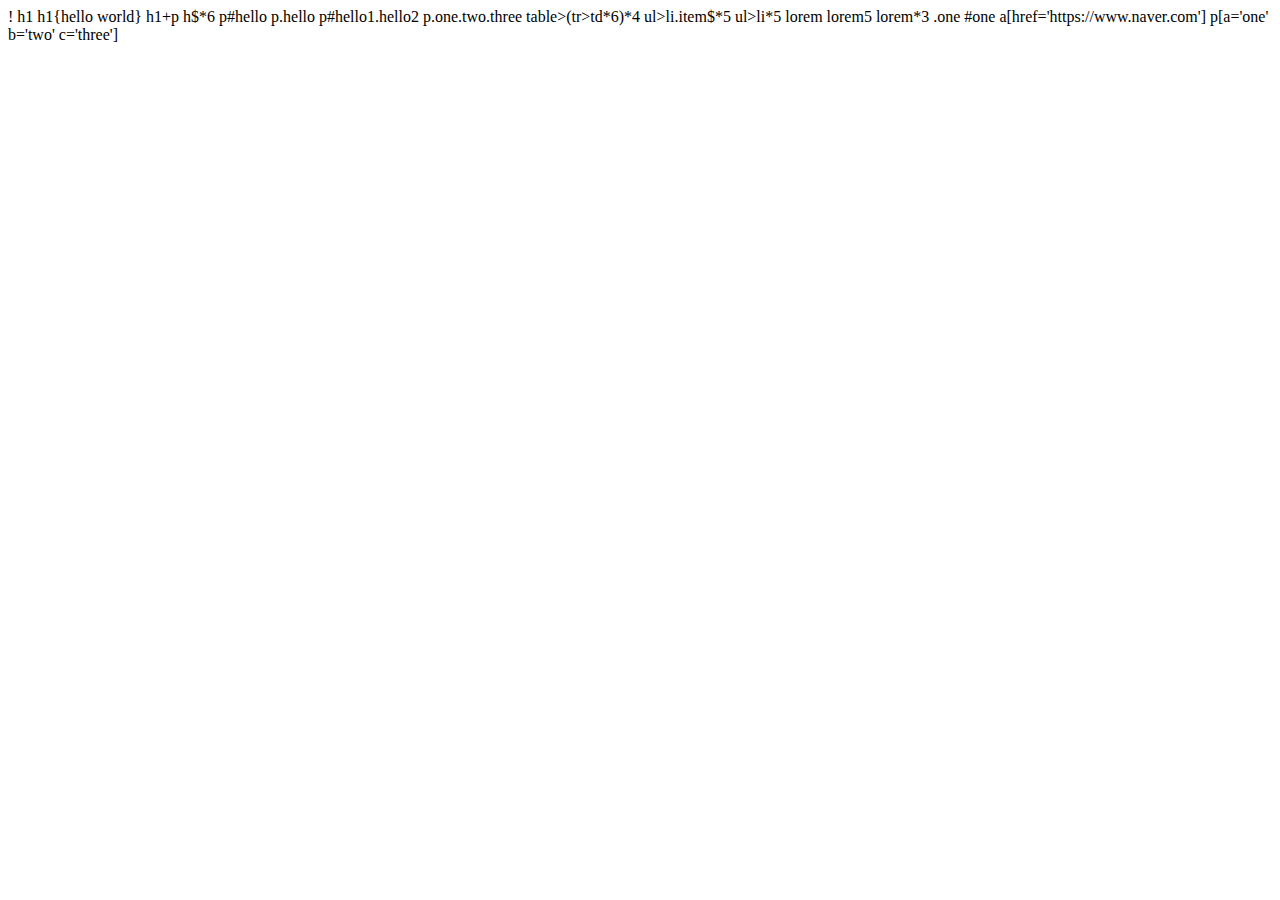
<file: index.html>
<!DOCTYPE html>
<html lang="en">
<head>
    <meta charset="UTF-8">
    <meta http-equiv="X-UA-Compatible" content="IE=edge">
    <meta name="viewport" content="width=device-width, initial-scale=1.0">
    <title>Document</title>
</head>
<body>
    <!DOCTYPE html>
    <html lang="en">
    <head>
        <meta charset="UTF-8">
        <meta http-equiv="X-UA-Compatible" content="IE=edge">
        <meta name="viewport" content="width=device-width, initial-scale=1.0">
        <title>Document</title>

        <!-- <style>
        p{
            pos
            pos:a
            t
            r
            b
            l
            d
            d:f
            v
            m
            matop
            mbot
            mle
            mri
            c
        }
    </style> -->
    </head>
    <body>
        !
        h1
        h1{hello world}
        h1+p
        h$*6
        p#hello
        p.hello
        p#hello1.hello2
        p.one.two.three
        table>(tr>td*6)*4
        ul>li.item$*5
        ul>li*5
        lorem
        <!-- 5개 단어 -->
        lorem5
        <!-- 3개 문장 -->
        lorem*3
        .one
        #one
        a[href='https://www.naver.com']
        p[a='one' b='two' c='three']
        <!-- 
            단축키
            - 모든 단축키 : `Ctrl + K + S`
            - Settings : `Ctrl + ,` (오른쪽 상단에 Settings.json file open으로 좀 더 다양한 커스터마이징 가능)
            - Sidebar : `Ctrl + B`
            - Terminal : `Ctrl + Shift + `` (백틱, 틸트, 템플릿리터럴)
            - Command palette : `Ctrl + Shift + P, F1`
            - 동시 선택 : `Ctrl + D` (2번 입력, `Ctrl + Shift + D`와 같은 역할)
            - 동시 수정 : `Ctrl` + `Alt` + `방향키(상, 하)`, `Alt + Click`, `Alt + Shift + Drag`, `Alt + Shift + i`
            - Quick Open : `Ctrl + P`
            - 문장의 양 끝 : `Home` / `End`
            - 코드의 양 끝 : `Ctrl + Home` / `Ctrl + End`
            - 복사 / 붙여넣기 : `Ctrl + C` / `Ctrl + V` / `Alt + 방향키(위, 아래)`
            - 단어 복사 : `Ctrl + Shift + 방향키(위, 아래)`
            - 주석 : `Ctrl + /`
            - 들여쓰기 / 내어쓰기 : `Ctrl + [` / `Ctrl + ]`, `tab`, `shift + tab`
            - 한 줄 삭제 : Shift + Del
            - 파일 생성 : Ctrl + N
         -->
    </body>
    </html>
</body>
</html>
</file>
